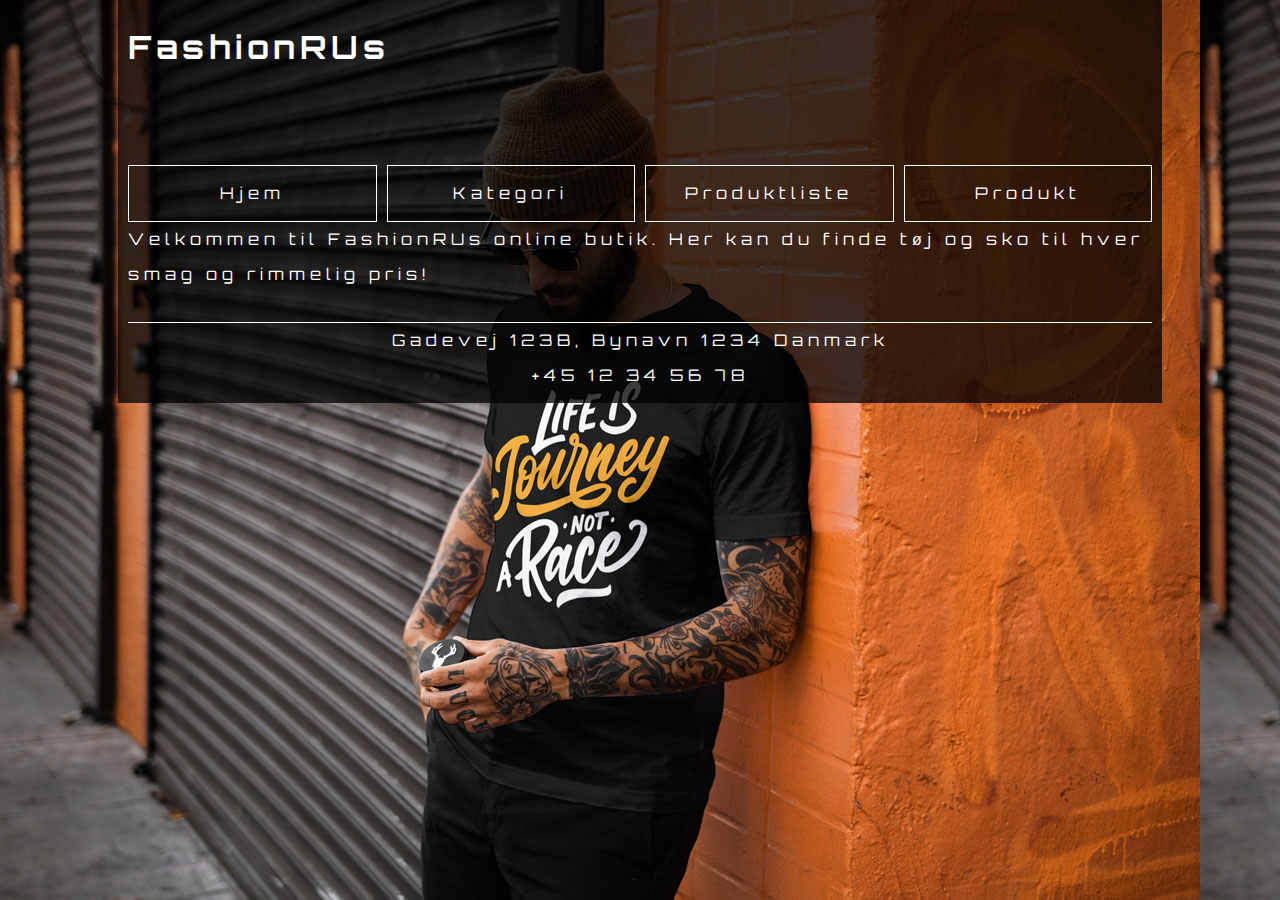
<file: index.html>
<!DOCTYPE html>
<html lang="da">
<head>
    <meta charset="UTF-8">
    <meta name="viewport" content="width=device-width, initial-scale=1.0">
    <title>FashionRUs - Webshop</title>
    <link rel="preconnect" href="https://fonts.googleapis.com">
    <link rel="preconnect" href="https://fonts.gstatic.com" crossorigin>
    <link href="https://fonts.googleapis.com/css2?family=Orbitron&display=swap" rel="stylesheet">
    <meta name="robots" content="noindex, nofollow">
    <link href="style/main.css" type="text/css" rel="stylesheet">
</head>
<body>
    <div class="wrapper">
        <header>
            <h1>FashionRUs</h1>
            <nav class="navmenu">
                <ul>
                    <li><a href="index.html">Hjem</a></li>
                    <li><a href="kategori.html">Kategori</a></li>
                    <li><a href="produktliste.html">Produktliste</a></li>
                    <li><a href="produkt.html">Produkt</a></li>
                </ul>
            </nav>
        </header>
        <main>
            <p>Velkommen til FashionRUs online butik. Her kan du finde tøj og sko til hver smag og rimmelig pris!</p>
        </main>
        <footer>
            <address>
                <p>Gadevej 123B, Bynavn 1234 Danmark</p>
                <p>+45 12 34 56 78</p>
            </address>
        </footer>
    </div>
</body>
</html>
</file>
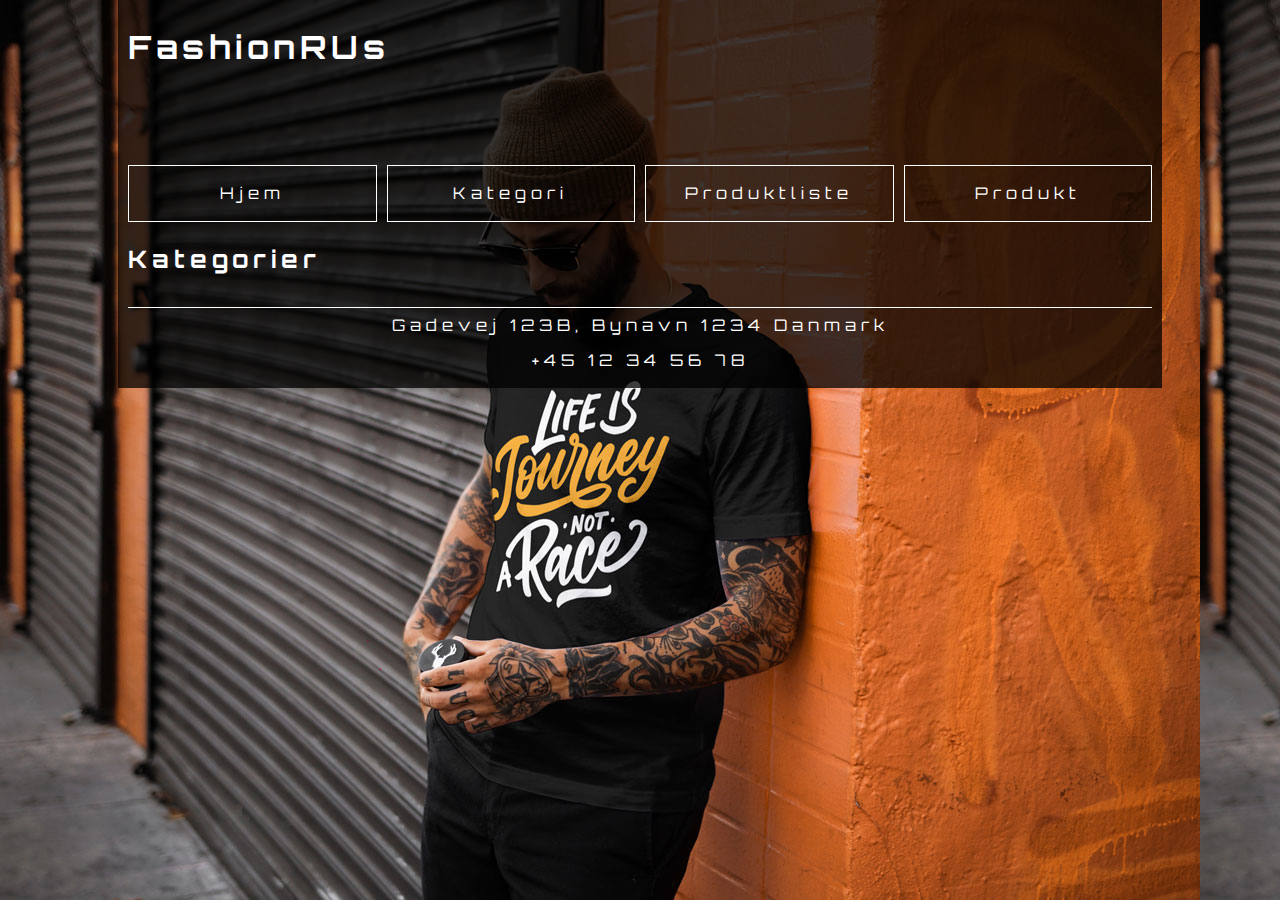
<file: kategori.html>
<!DOCTYPE html>
<html lang="da">
<head>
    <meta charset="UTF-8">
    <meta name="viewport" content="width=device-width, initial-scale=1.0">
    <title>FashionRUs - Webshop</title>
    <link rel="preconnect" href="https://fonts.googleapis.com">
    <link rel="preconnect" href="https://fonts.gstatic.com" crossorigin>
    <link href="https://fonts.googleapis.com/css2?family=Orbitron&display=swap" rel="stylesheet">
    <meta name="robots" content="noindex, nofollow">
    <link href="style/main.css" type="text/css" rel="stylesheet">
</head>
<body>
    <div class="wrapper">
        <header>
            <h1>FashionRUs</h1>
            <nav class="navmenu">
                <ul>
                    <li><a href="index.html">Hjem</a></li>
                    <li><a href="kategori.html">Kategori</a></li>
                    <li><a href="produktliste.html">Produktliste</a></li>
                    <li><a href="produkt.html">Produkt</a></li>
                </ul>
            </nav>
        </header>
        <main>
            <h2>Kategorier</h2>
            <div id="cat_item_container">
                <template id="cat_template">
                    <div class="cat_item">
                        <div class="item_info">
                            <h3><a href="produktliste.html?category=Footwear">Footwear</a></h3>
                        </div>
                    </div>
                </template>
            </div>
        </main>
        <footer>
            <address>
                <p>Gadevej 123B, Bynavn 1234 Danmark</p>
                <p>+45 12 34 56 78</p>
            </address>
        </footer>
    </div>
    <script src="script/catlist.js"></script>
</body>
</html>
</file>
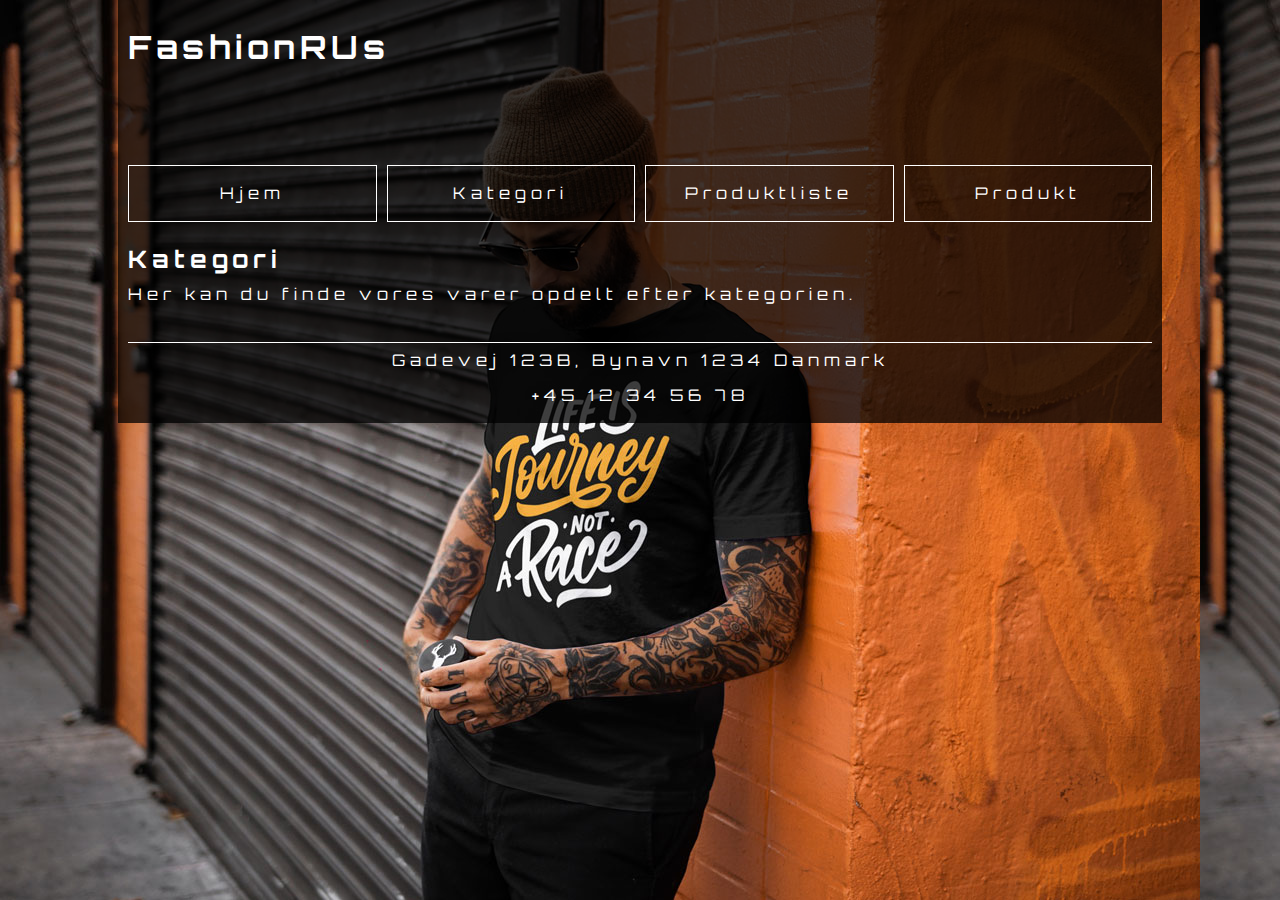
<file: produktliste.html>
<!DOCTYPE html>
<html lang="da">
<head>
    <meta charset="UTF-8">
    <meta name="viewport" content="width=device-width, initial-scale=1.0">
    <title>FashionRUs - Webshop</title>
    <link rel="preconnect" href="https://fonts.googleapis.com">
    <link rel="preconnect" href="https://fonts.gstatic.com" crossorigin>
    <link href="https://fonts.googleapis.com/css2?family=Orbitron&display=swap" rel="stylesheet">
    <meta name="robots" content="noindex, nofollow">
    <link href="style/main.css" type="text/css" rel="stylesheet">
</head>
<body>
    <div class="wrapper">
        <header>
            <h1>FashionRUs</h1>
            <nav class="navmenu">
                <ul>
                    <li><a href="index.html">Hjem</a></li>
                    <li><a href="kategori.html">Kategori</a></li>
                    <li><a href="produktliste.html">Produktliste</a></li>
                    <li><a href="produkt.html">Produkt</a></li>
                </ul>
            </nav>
        </header>
        <main>
            <h2>Kategori</h2>
            <p>Her kan du finde vores varer opdelt efter kategorien.</p>
            <div id="item_container">
                <template id="item_template">
                    <div class="item">
                        <div class="item_img">
                            <img src="https://kea-alt-del.dk/t7/images/webp/1000/1533.webp" alt="cloth">
                        </div>
                        <div class="item_info">
                            <h3><a href="produktliste.html">Puma Shirt</a></h3>
                            <p class="price"></p>
                            <p class="category"></p>
                            <p class="subcategory"></p>
                            <p class="season"></p>
                            <p class="readmore" ><a href="produkt.html">Se mere</a></p>
                        </div>
                    </div>
                </template>
            </div>
        </main>
        <footer>
            <address>
                <p>Gadevej 123B, Bynavn 1234 Danmark</p>
                <p>+45 12 34 56 78</p>
            </address>
        </footer>
    </div>
    <script src="script/productlist.js"></script>
</body>
</html>
</file>
<file: style/main.css>
* {
    margin: 0;
    padding: 0;
}

body {
    background-color: black;
    background-image: url("../img/background.jpg");
    background-attachment: fixed;
    font-family: "Orbitron", sans-serif;
    letter-spacing: 5px;
    line-height: 35px;
    color: white;
}

a:link, a:visited, a:active {
    text-decoration: none;
}

h1, h2 {
    margin-top: 20px;
}

h4 {
    color: orangered;
}

.wrapper {
    margin: 0px auto;
    width: 80%;
    background-color: rgba(0, 0, 0, 0.75);
    padding: 10px;
}

.navmenu {
    margin-top: 100px;
}

.navmenu ul {
    list-style: none;
    display: flex;
    flex-direction: row;
    flex-wrap: nowrap;
    gap: 10px;
}

.navmenu li {
    width: 100%;
}

.navmenu a:link,.navmenu a:visited,.navmenu a:active {
    display: block;
    padding: 10px;
    border: 1px solid #fff;
    transition: all .3s;
    text-align: center;
    text-decoration: none;
    color: white;
}

.navmenu a:hover {
    color: black;
    background-color: rgba(255, 255, 255, 0.7);
}

footer {
    margin-top: 30px;
}

address {
    border-top: 1px solid white;
    text-align: center;
    font-style: normal;
}

#cat_item_container {
    display: flex;
    flex-direction: row;
    flex-wrap: wrap;
    gap: 10px;
    justify-content: space-between;
}

.cat_item a {
    display: block;
    border: 1px solid white;
    color: white;
    padding: 10px 20px;
    text-align: center;
}

#item_container {
    display: flex;
    flex-direction: row;
    flex-wrap: wrap;
    justify-content:space-between;
    gap: 10px;
}

.item {
    /*border: 1px solid white;*/
    background-color: white;
    color: black;
    width: calc(25% - 10px);
    text-align: center;
    display: flex;
    flex-direction: column;
    position: relative;
}

.item_info {
    display: flex;
    flex-direction: column;
    flex: 1;
}

.item_img img {
    width: 50%;
    margin-top: 30px;
}

.item_info p {
    font-size: 12px;
}

.readmore {
    margin-top: auto;
}

.readmore a {
    display: block;
    background-color: orangered;
    width: calc(100% - 40px);
    padding: 20px;
    font-size: 20px;
    color: black;
}

.product_container {
    margin-top: 20px;
    display: grid;
    gap: 10px;
    grid-template-columns: 35% calc(65% - 10px);
}

.product_img img {
    width: 100%;
}

.price {
    color: green;
}

.buy {
    display: block;
    width: 40%;
    background-color: orangered;
    color: white;
    margin-top: 50px;
    padding: 10px;
    text-align: center;
}

.discount_label {
    position: absolute;
    top: 10px;
    left: 10px;
    display: block;
    background-color: green;
    color: white;
    padding: 10px;
    font-size: 12px;
}

.soldout_label {
    position: absolute;
    top: 10px;
    right: 10px;
    display: block;
    background-color: red;
    color: white;
    padding: 10px;
    font-size: 12px;
}

.soldout img {
    opacity: 0.3;
}

@media screen and (max-width: 1200px) {
    .item_container {
        flex-wrap: wrap;
    }
    .item {
        width: calc(50% - 5px);
    }
}

@media screen and (max-width: 800px) {
    .navmenu ul {
        flex-direction: column;
    }
    .buy {
        width: calc(100% - 20px);
    }
}

@media screen and (max-width: 500px) {
    .item_container {
        flex-direction: column;
    }
    .item {
        width: 100%;
    }
}
</file>
